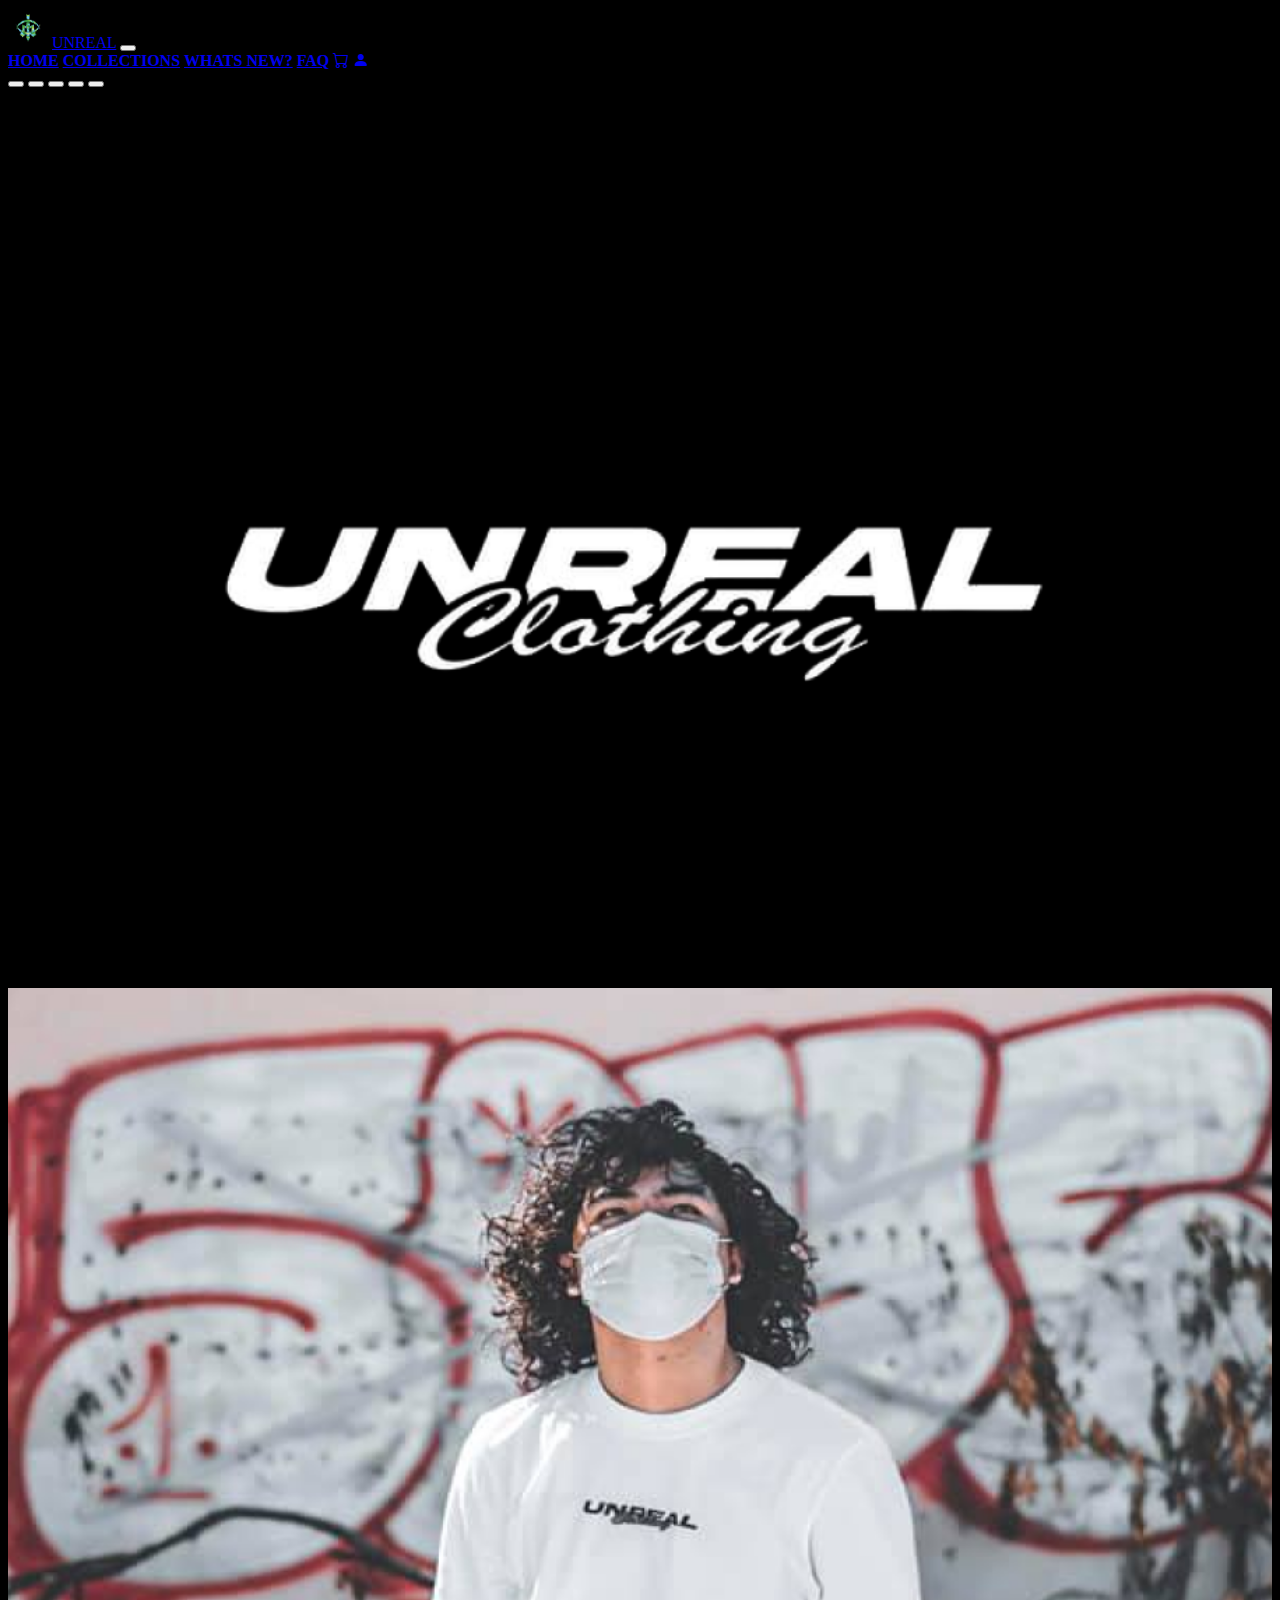
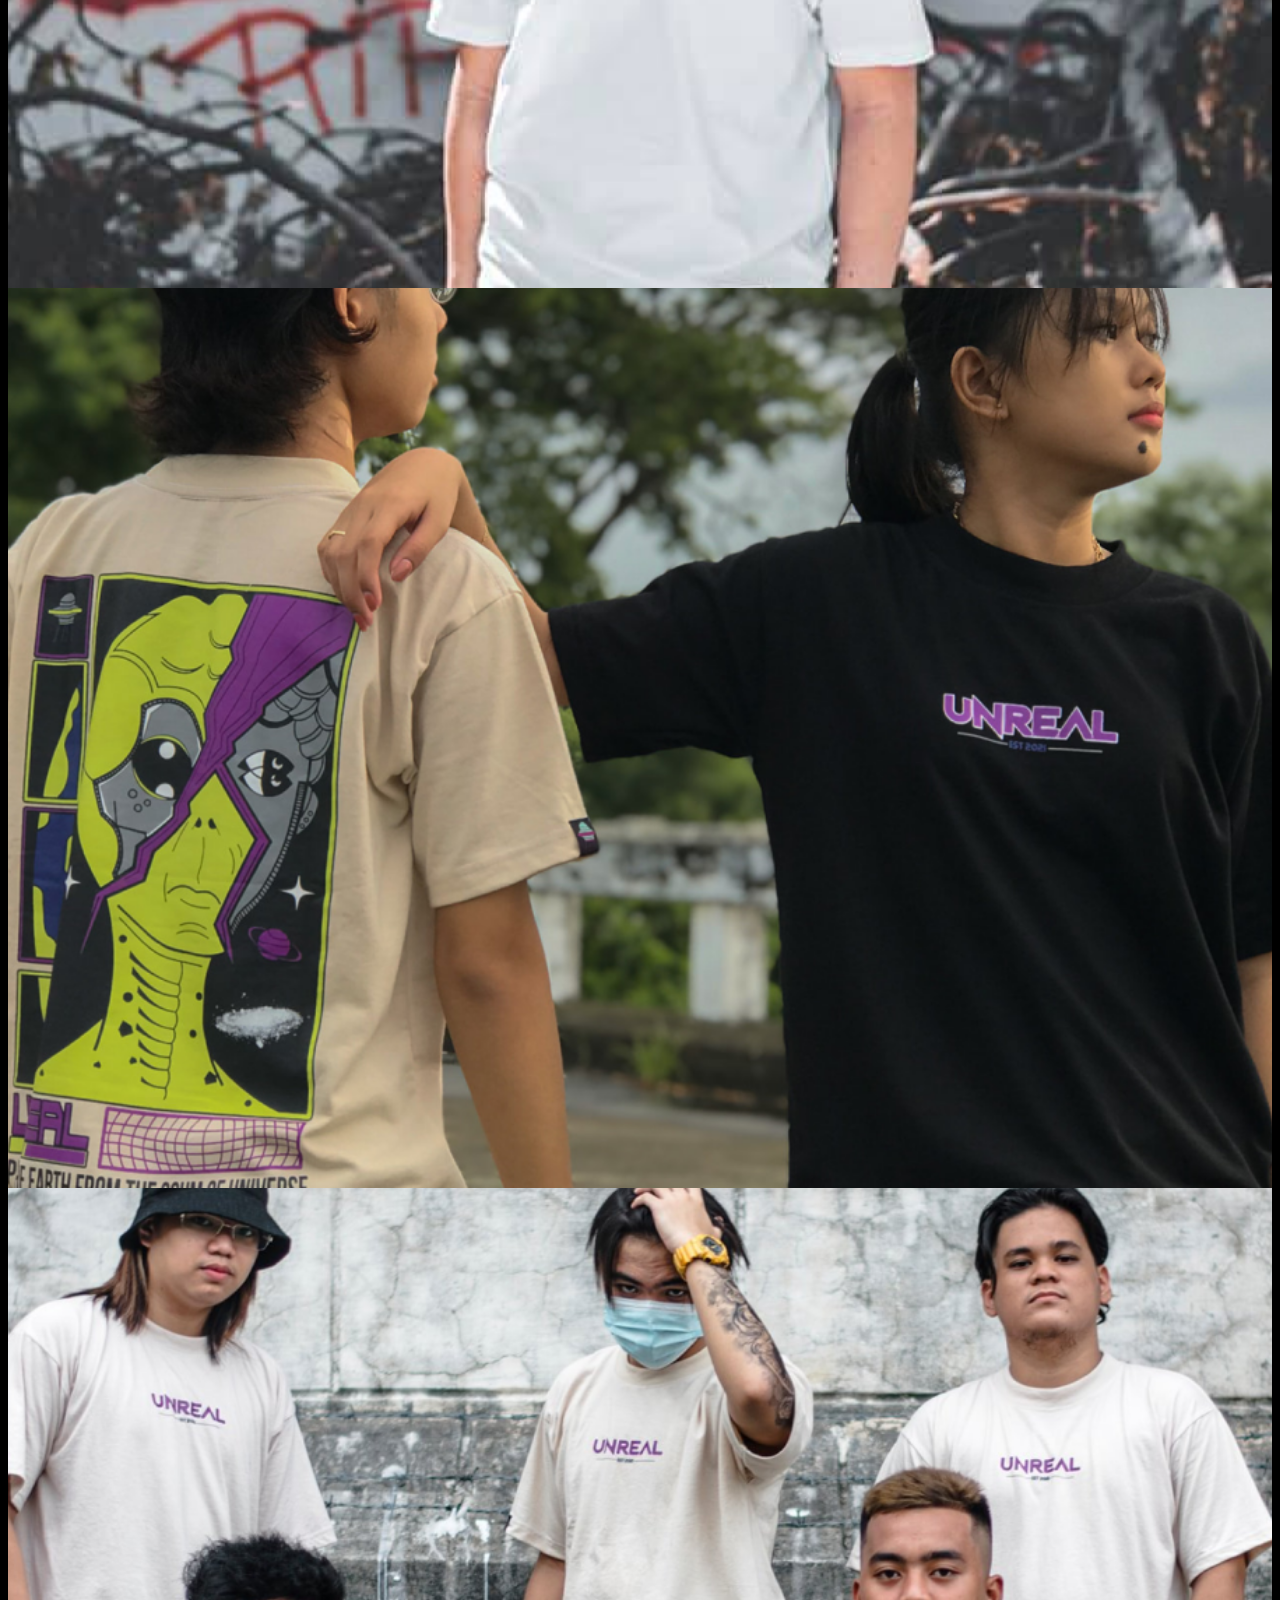
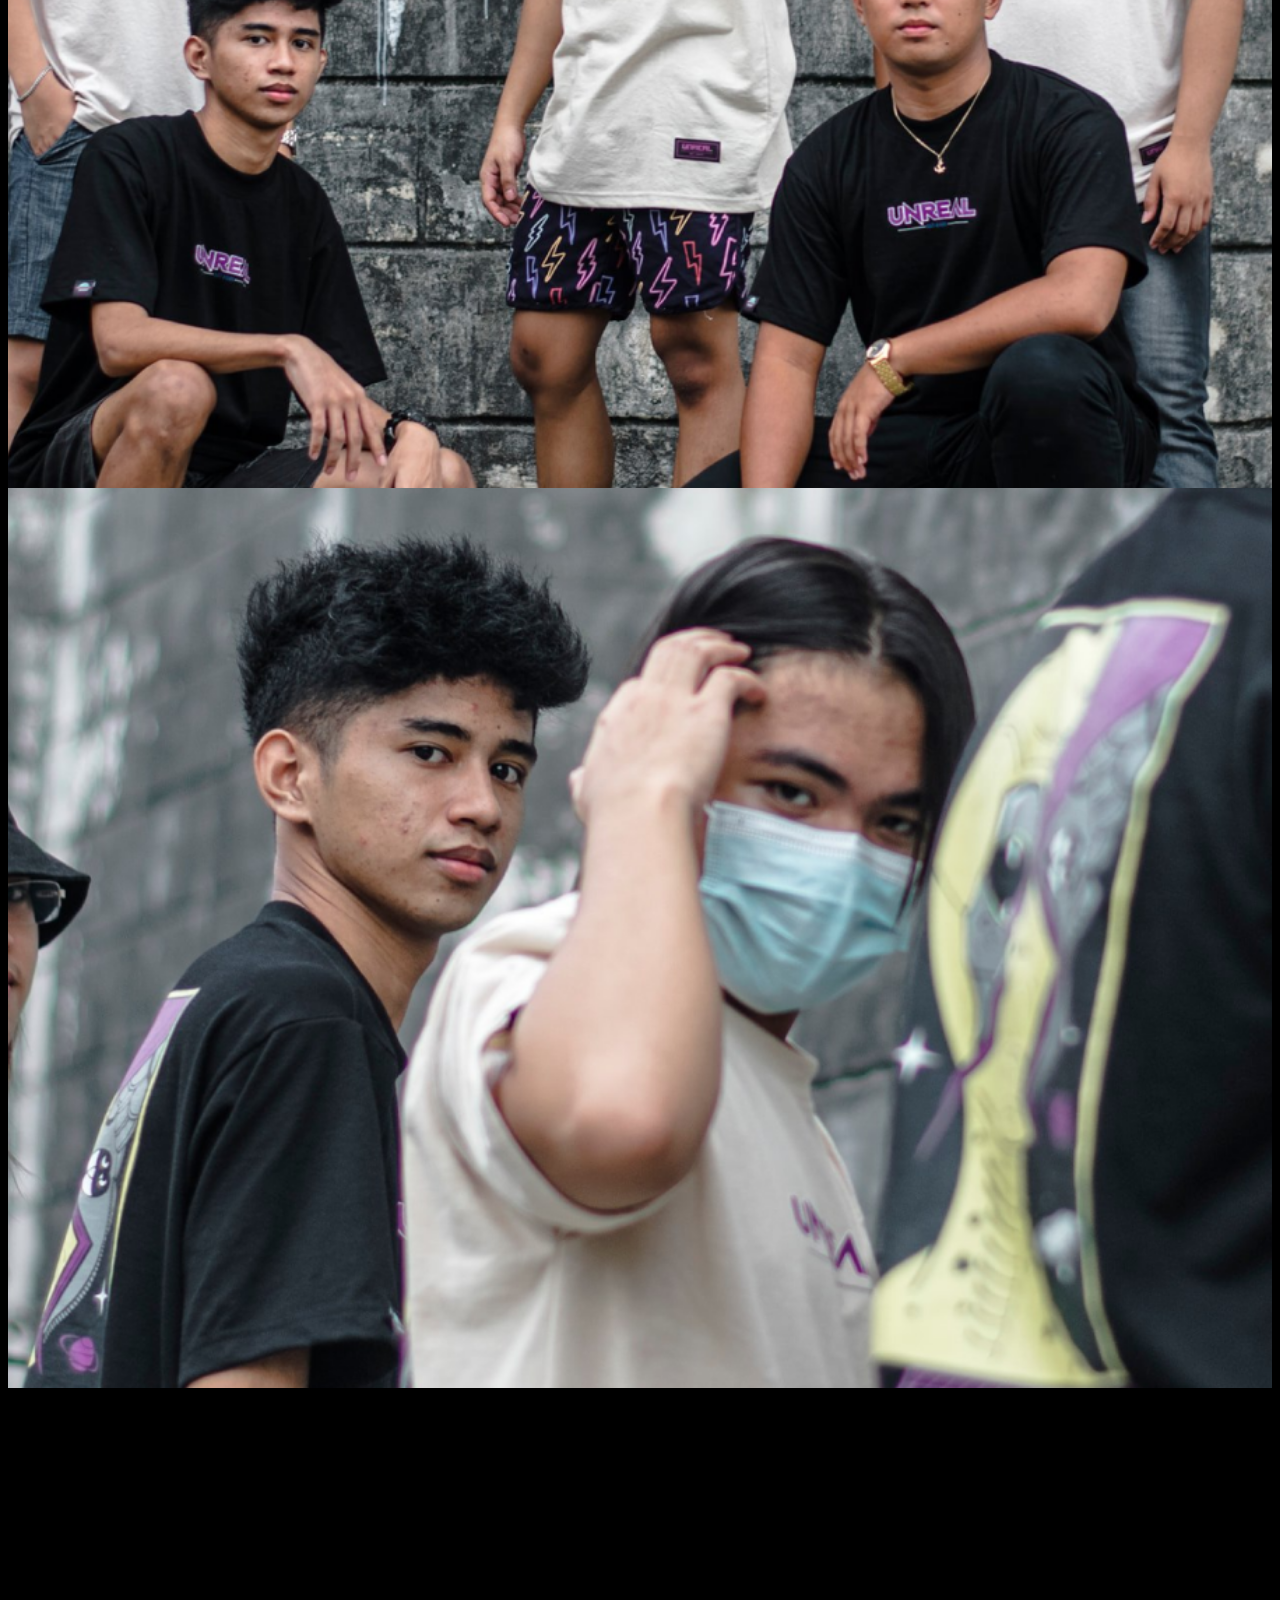
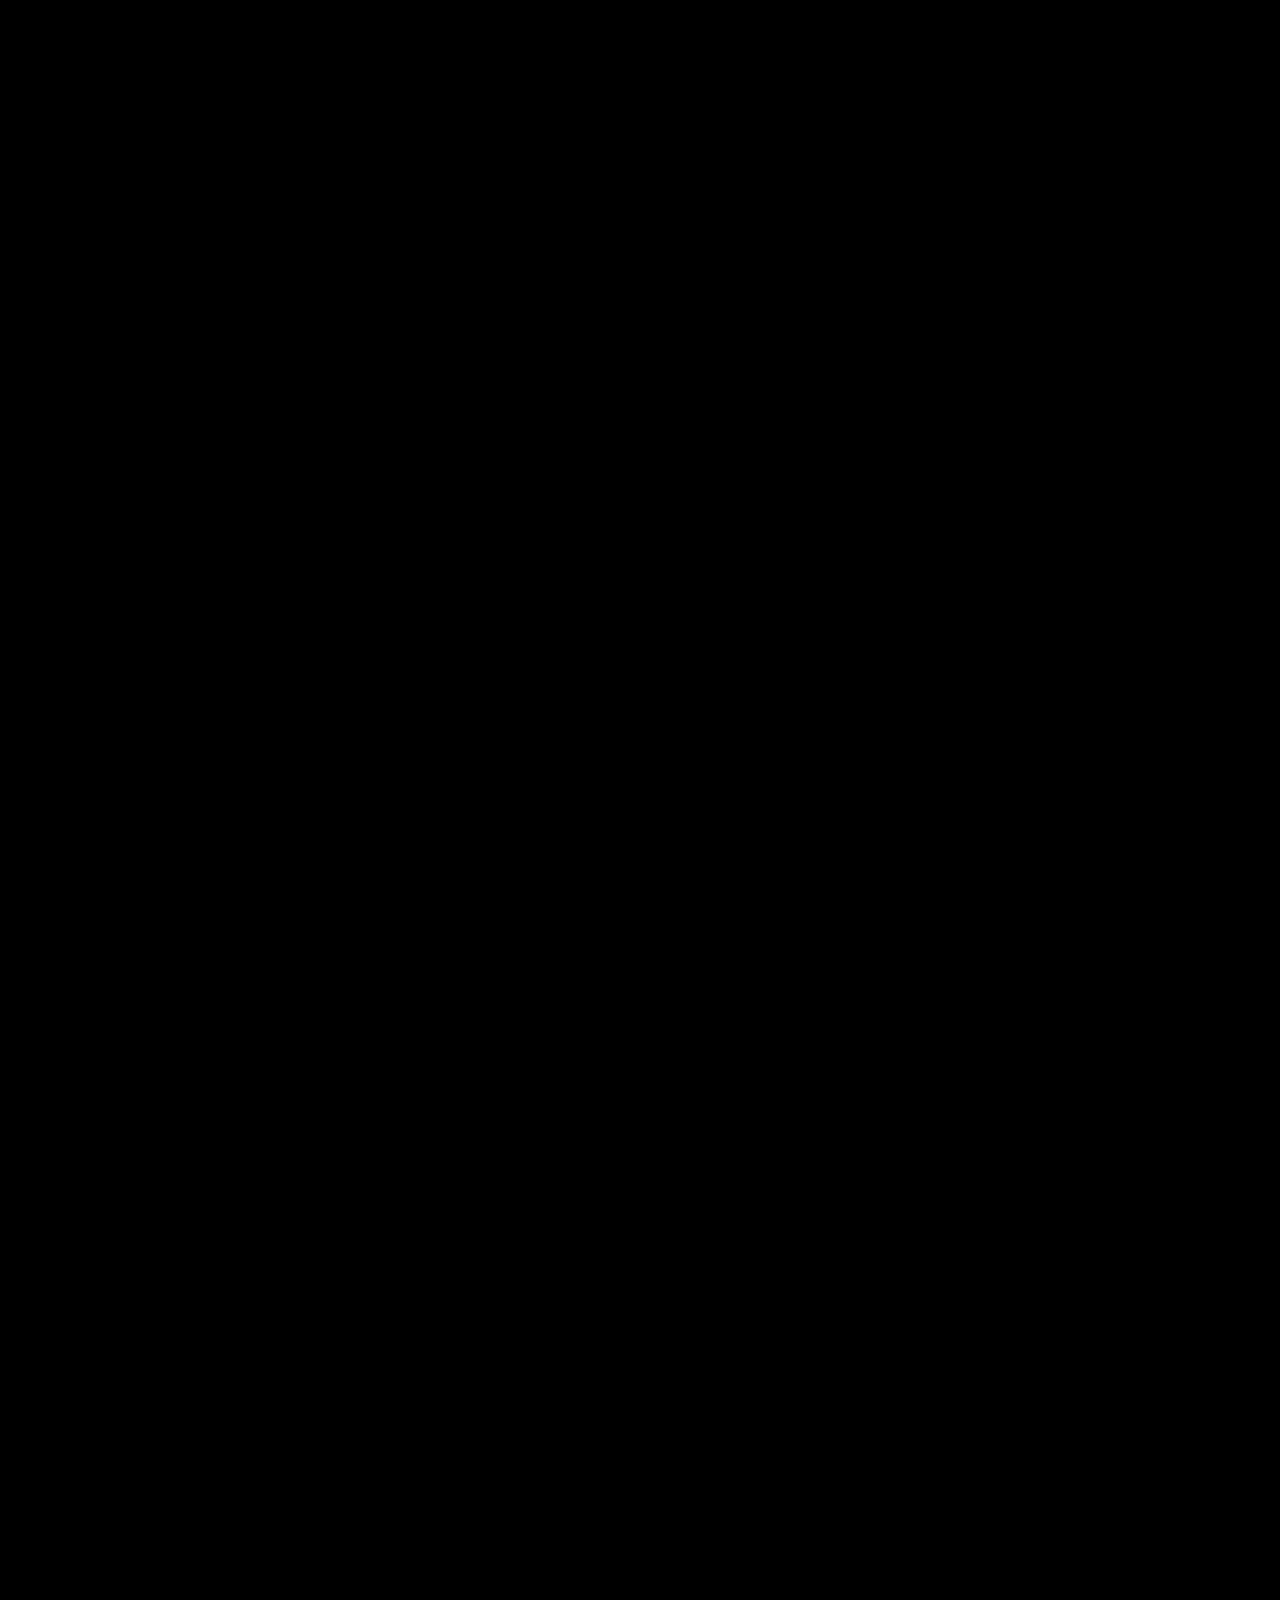
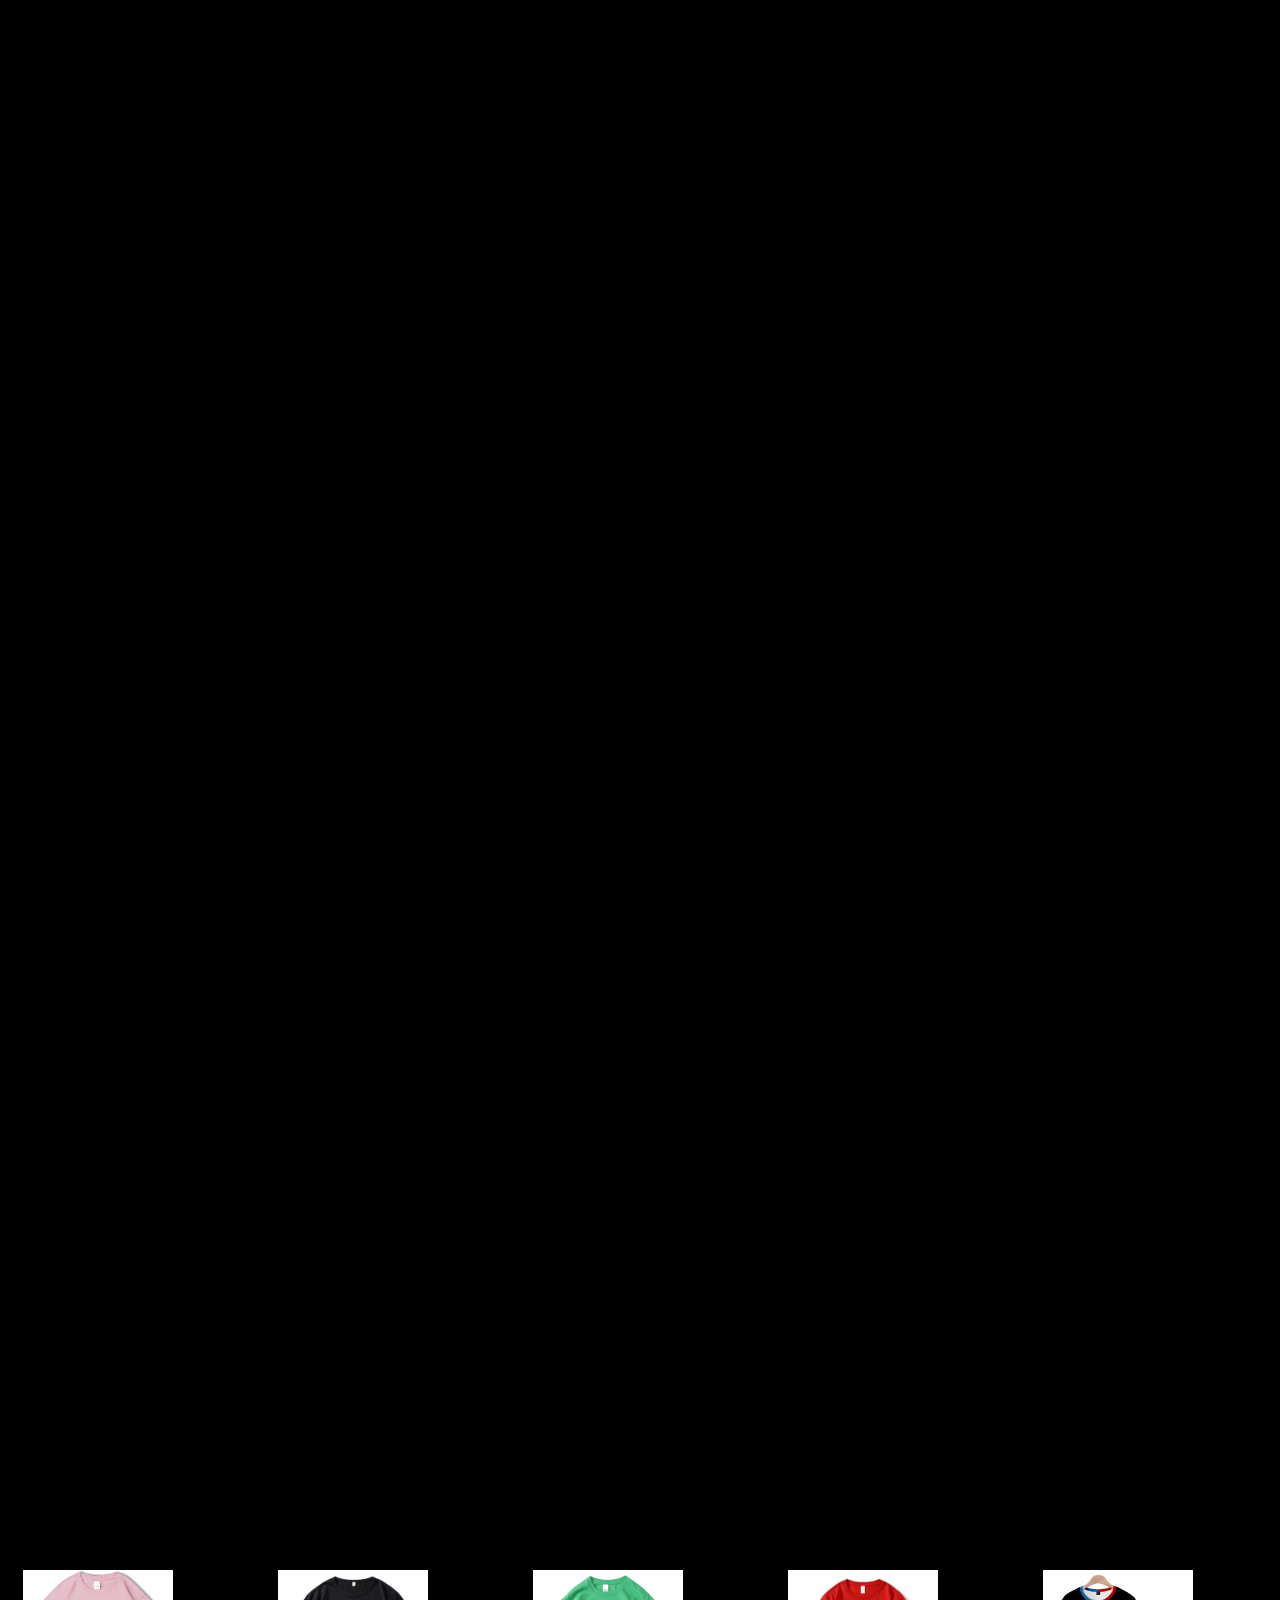
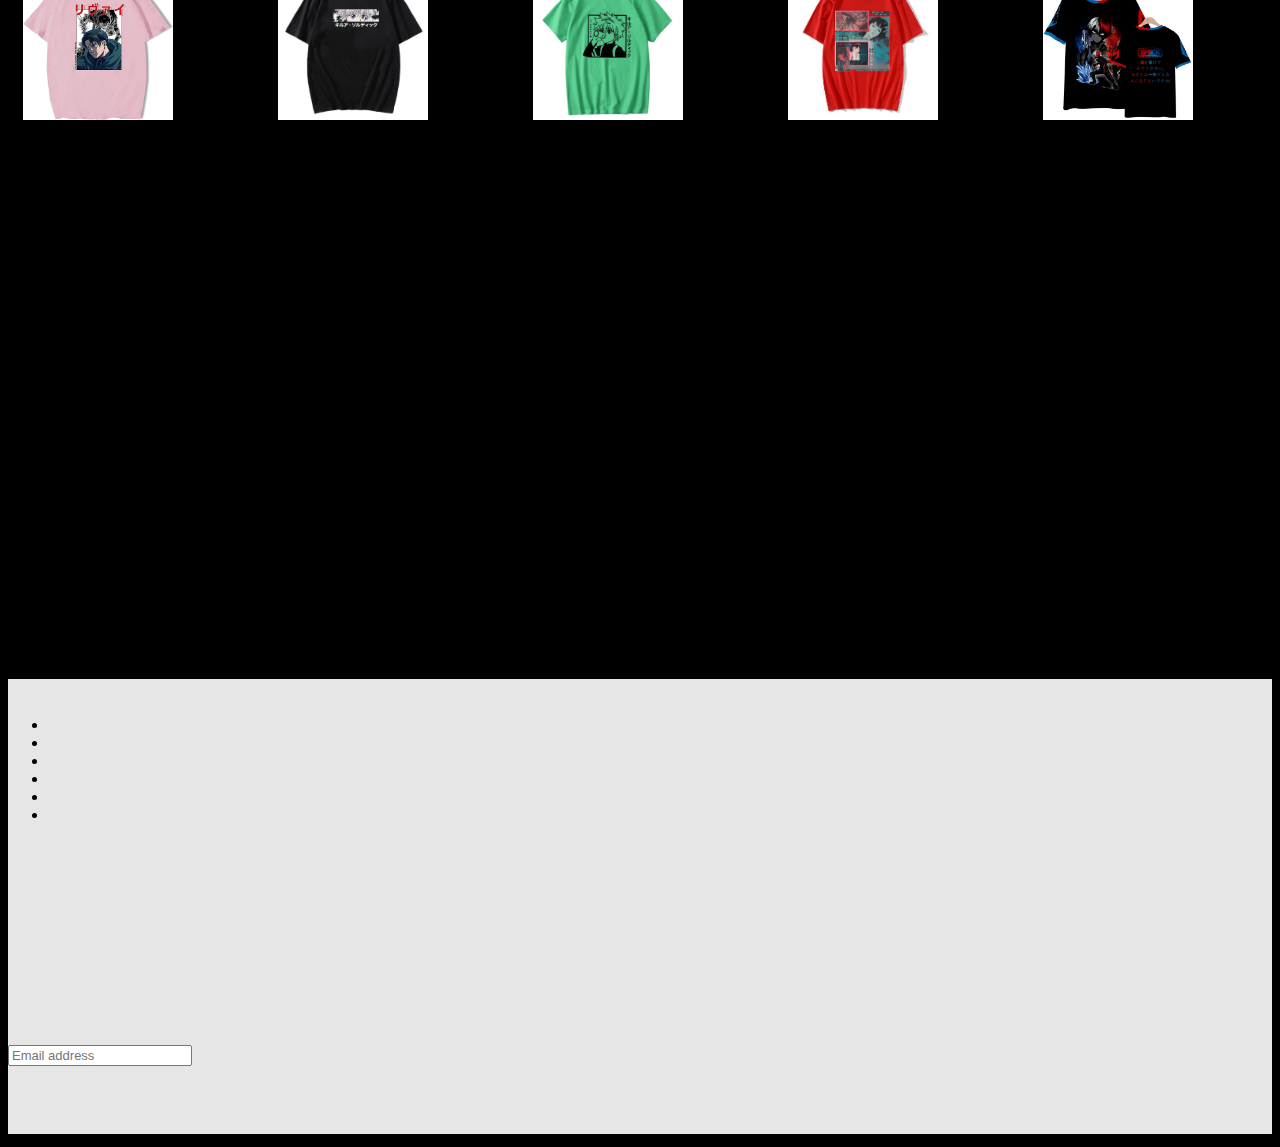
<file: index.html>
<!DOCTYPE html>
<html lang="en">
<head>
    <meta charset="UTF-8">
    <meta http-equiv="X-UA-Compatible" content="IE=edge">
    <meta name="viewport" content="width=device-width, initial-scale=1.0">
    <link rel="icon" href="img/logo.png" class="font: 5rem"/>
    <title>Unreal</title>

    <!-- CSS -->
    <link href="https://cdn.jsdelivr.net/npm/bootstrap@5.3.2/dist/css/bootstrap.min.css" rel="stylesheet" integrity="sha384-T3c6CoIi6uLrA9TneNEoa7RxnatzjcDSCmG1MXxSR1GAsXEV/Dwwykc2MPK8M2HN" crossorigin="anonymous">
    <link rel="stylesheet" href="https://cdn.jsdelivr.net/npm/bootstrap-icons@1.11.3/font/bootstrap-icons.min.css">
    <link rel="stylesheet" href="css/styles.css"/>

    <!-- Javascript -->
    <script defer src="https://cdn.jsdelivr.net/npm/bootstrap@5.3.2/dist/js/bootstrap.bundle.min.js" integrity="sha384-C6RzsynM9kWDrMNeT87bh95OGNyZPhcTNXj1NW7RuBCsyN/o0jlpcV8Qyq46cDfL" crossorigin="anonymous"></script>
    <script defer src="js/javascript.js"></script>
    <script defer src="js/scroll.js"></script>

</head>
<body class="body-bg">
    
    <!-- Navbar -->
    <section class="navigation">
        <nav class="navbar navbar-expand-md fixed-top navBar" data-bs-theme="dark">
            <div class="container-fluid">
                <a href="#"><img src="img/logo.png" alt="logo" width="40" height="40"/></a>
                <a href="#" class="navbar-brand fw-bold ">UNREAL</a>
                <button class="navbar-toggler" type="button" data-bs-toggle="collapse" data-bs-target="#navbarNavAltMarkup" aria-controls="navbarNavAltMarkup" aria-expanded="false" aria-label="Toggle navigation">
                  <span class="navbar-toggler-icon"></span>
                </button>
              <div class="collapse navbar-collapse" id="navbarNavAltMarkup">
                <div class="navbar-nav ms-auto">
                  <a class="nav-link nav-change" aria-current="page" href="#">HOME</a>
                  <a class="nav-link nav-change" href="#collections">COLLECTIONS</a>
                  <a class="nav-link nav-change" href="#newArrivals">WHATS NEW?</a>
                  <a class="nav-link me-3 nav-change" href="#questions">FAQ</a>
                  <a href="/pages/addToCart.html" class="nav-link bi-cart nav-change" width="40" height="40"></a>
                  <a href="/pages/login.html" class="nav-link bi-person-fill nav-change" width="40" height="40"></a>
                </div>
              </div>
             
            </div>
            
          </nav>
    </section>

    <!-- Carousel -->
    <section class="carousel">
      <div id="carouselCollections" class="carousel slide" data-bs-ride="carousel">
        <div class="carousel-indicators">
          <button type="button" data-bs-target="#carouselCollections" data-bs-slide-to="0" class="active" aria-current="true" aria-label="Slide 1"></button>
          <button type="button" data-bs-target="#carouselCollections" data-bs-slide-to="1" aria-label="Slide 2"></button>
          <button type="button" data-bs-target="#carouselCollections" data-bs-slide-to="2" aria-label="Slide 3"></button>
          <button type="button" data-bs-target="#carouselCollections" data-bs-slide-to="3" aria-label="Slide 3"></button>
          <button type="button" data-bs-target="#carouselCollections" data-bs-slide-to="4" aria-label="Slide 3"></button>
        </div>
        <div class="carousel-inner">
          <div class="carousel-item carousel-img bg-img-1 active" data-bs-interval="2000"></div>
          <div class="carousel-item carousel-img bg-img-2" data-bs-interval="2000"></div>
          <div class="carousel-item carousel-img bg-img-3" data-bs-interval="2000"></div>
          <div class="carousel-item carousel-img bg-img-4" data-bs-interval="2000"></div>
          <div class="carousel-item carousel-img bg-img-5" data-bs-interval="2000"></div>
        </div>
        <!-- <button class="carousel-control-prev" type="button" data-bs-target="#carouselCollections" data-bs-slide="prev">
          <span class="carousel-control-prev-icon" aria-hidden="true"></span>
          <span class="visually-hidden">Previous</span>
        </button>
        <button class="carousel-control-next" type="button" data-bs-target="#carouselCollections" data-bs-slide="next">
          <span class="carousel-control-next-icon" aria-hidden="true"></span>
          <span class="visually-hidden">Next</span>
        </button> -->
      </div>
  </section>
      <!-- Collections -->
      <section class="collections bg-white p-5" id="collections">
        <div class="container">
          <h2 class="text-center mb-5 fw-bold hidden">Collections</h2>
          <div class="row g-4">

            <!-- First row -->
            <div class="col-md-6 col-sm-6 col-lg-3 hidden">
              <div class="d-flex flex-column align-items-center">
                <a href=""><img src="img/shirt5.png " class="mb-4 item hoverItem" alt=""></a>
                <p>ThreadRapture</p>
              </div>
            </div>

            <div class="col-md-6 col-sm-6 col-lg-3 hidden ">
              <div class="d-flex flex-column align-items-center ">
                <a href=""><img src="img/shirt02.png " class="mb-4 item hoverItem"  alt=""></a>
                <p>ChicCotton ZenThreads</p>
              </div>
            </div>

            <div class="col-md-6 col-sm-6 col-lg-3 hidden">
              <div class="d-flex flex-column align-items-center">
                <a href=""><img src="img/shirt7.png " class="mb-4 item hoverItem" alt=""></a>
                <p>BoneShirt ArticAura</p>
              </div>
            </div>

            <div class="col-md-6 col-sm-6 col-lg-3 hidden">
              <div class="d-flex flex-column align-items-center">
                <a href=""><img src="img/shirt9.png " class="mb-4 item hoverItem" alt=""></a>
                <p>Nimbus Nova</p>
              </div>
            </div>

            <!-- Second row -->
            <div class="col-md-6 col-sm-6 col-lg-3 hidden">
              <div class="d-flex flex-column align-items-center ">
                <a href=""><img src="img/shirt3.png " class="item mb-4 hoverItem" alt=""></a>
                <p>UrbanInk GroveGarb</p>
              </div>
            </div>

            <div class="col-md-6 col-sm-6 col-lg-3 hidden">
              <div class="d-flex flex-column align-items-center">
                <a href=""><img src="img/shirt8.png " class="mb-4 hoverItem" width="100" height="150px" alt=""></a>
                <p>Funky Fabrika</p>
              </div>
            </div>

            <div class="col-md-6 col-sm-6 col-lg-3 hidden">
              <div class="d-flex flex-column align-items-center">
                <a href=""><img src="img/shirt4.png " class="mb-4 item hoverItem" alt=""></a>
                <p>Quantum Quilt</p>
              </div>
            </div>

            <div class="col-md-6 col-sm-6 col-lg-3 hidden">
              <div class="d-flex flex-column align-items-center">
                <a href=""><img src="img/shirt6.png " class="mb-4 item hoverItem" alt=""></a>
                <p>Stealth Guard</p>
              </div>
            </div>

            <!-- Third row -->
            <div class="col-md-6 col-sm-6 col-lg-3 hidden">
              <div class="d-flex flex-column align-items-center">
                <a href=""><img src="img/shirt1.png " class="item mb-4 hoverItem" alt=""></a>
                <p>Alphine Armor</p>
              </div>
            </div>

            <div class="col-md-6 col-sm-6 col-lg-3 hidden">
              <div class="d-flex flex-column align-items-center">
                <a href=""><img src="img/shirt10.png " class="mb-4 hoverItem" width="150px" height="150px" alt=""></a>
                <p>Ember Enigma</p>
              </div>
            </div>

            <div class="col-md-6 col-sm-6 col-lg-3 hidden">
              <div class="d-flex flex-column align-items-center">
                <a href=""><img src="img/short3.png " class="mb-4 item-short hoverItem" alt=""></a>
                <p>SwiftStride BreezyBlend</p>
              </div>
            </div>

            <div class="col-md-6 col-sm-6 col-lg-3 hidden">
              <div class="d-flex flex-column align-items-center">
                <a href=""><img src="img/short5.png " class="mb-4 item-short hoverItem" alt=""></a>
                <p>ZenithZip AquaEase</p>
              </div>
            </div>

            <!-- Fourth row -->
            <div class="col-md-6 col-sm-6 col-lg-3 hidden">
              <div class="d-flex flex-column align-items-center">
                <a href=""><img src="img/short7.png " class="mb-4 item-short hoverItem" alt=""></a>
                <p>Skyline Shorts</p>
              </div>
            </div>

            <div class="col-md-6 col-sm-6 col-lg-3 hidden">
              <div class="d-flex flex-column align-items-center">
                <a href=""><img src="img/short8.png " class="mb-4 item-short hoverItem" alt=""></a>
                <p>Coastal Chic</p>
              </div>
            </div>

            <div class="col-md-6 col-sm-6 col-lg-3 hidden">
              <div class="d-flex flex-column align-items-center">
                <a href=""><img src="img/short2.png " class="mb-4 item-short hoverItem" alt=""></a>
                <p>Warm Heart</p>
              </div>
            </div>

            <div class="col-md-6 col-sm-6 col-lg-3 hidden">
              <div class="d-flex flex-column align-items-center">
                <a href=""><img src="img/short6.png " class="mb-4 item-short hoverItem" alt=""></a>
                <p>Radiance Rover</p>
              </div>
            </div>

          </div>
        </div>
      </section>
      
      <!-- New arrivals -->
      <section class="bg-white" id="newArrivals">
        <h2 class="text-center mb-5 fw-bold hidden">New Arrivals</h2>
        <div class="container container-na">
          
          <div class="items">
            <div class="card card-na p-3 hoverItemNa my-3" style="width: 15rem;">
              <a href=""><img src="img/na1.jpg" class="mb-4 item" alt=""></a>
              <div class="card-body">
                <h5 class="card-title">Aesthethic Pink</h5>
              </div>
            </div>
          </div>

          <div class="items">
            <div class="card card-na p-3 hoverItemNa my-3" style="width: 15rem;">
              <a href=""><img src="img/na2.jpg" class="mb-4 item" alt=""></a>
              <div class="card-body">
                <h5 class="card-title">Aesthethic Black</h5>
              </div>
            </div>
          </div>

          <div class="items">
            <div class="card card-na p-3 hoverItemNa my-3" style="width: 15rem;">
              <a href=""><img src="img/na3.jpg" class="mb-4 item" alt=""></a>
              <div class="card-body">
                <h5 class="card-title">Aesthethic Green</h5>
              </div>
            </div>
          </div>

          <div class="items">
            <div class="card card-na p-3 hoverItemNa my-3" style="width: 15rem;">
              <a href=""><img src="img/na4.jpg" class="mb-4 item" alt=""></a>
              <div class="card-body">
                <h5 class="card-title">Aesthethic Red</h5>
              </div>
            </div>
          </div>

          <div class="items">
            <div class="card card-na p-3 hoverItemNa my-3" style="width: 15rem;">
              <a href=""><img src="img/na5.jpg" class="mb-4 item" alt=""></a>
              <div class="card-body">
                <h5 class="card-title">Shouto Todoroki</h5>
              </div>
            </div>
          </div>
          
          <div class="items">
            <div class="card card-na p-3 hoverItemNa my-3" style="width: 15rem;">
              <a href=""><img src="img/na6.jpg" class="mb-4 item" alt=""></a>
              <div class="card-body">
                <h5 class="card-title">Black Shouto</h5>
              </div>
            </div>
          </div>

          <div class="items">
            <div class="card card-na p-3 hoverItemNa my-3" style="width: 15rem;">
              <a href=""><img src="img/na7.jpg" class="mb-4 item" alt=""></a>
              <div class="card-body">
                <h5 class="card-title">Green Shouto</h5>
              </div>
            </div>
          </div>

          <div class="items">
            <div class="card card-na p-3 hoverItemNa my-3" style="width: 15rem;">
              <a href=""><img src="img/na8.jpg" class="mb-4 item" alt=""></a>
              <div class="card-body">
                <h5 class="card-title">White Shouto</h5>
              </div>
            </div>
          </div>

          <div class="items">
            <div class="card card-na p-3 hoverItemNa my-3" style="width: 15rem;">
              <a href=""><img src="img/na9.jpg" class="mb-4 item" alt=""></a>
              <div class="card-body">
                <h5 class="card-title">Pink Spy X Family</h5>
              </div>
            </div>
          </div>

          <div class="items">
            <div class="card card-na p-3 hoverItemNa my-3" style="width: 15rem;">
              <a href=""><img src="img/na10.jpg" class="mb-4 item" alt=""></a>
              <div class="card-body">
                <h5 class="card-title">Yellow SpyXFamily</h5>
              </div>
            </div>
          </div>

          <div class="items">
            <div class="card card-na p-3 hoverItemNa my-3" style="width: 15rem;">
              <a href=""><img src="img/n11.jpg" class="mb-4 item" alt=""></a>
              <div class="card-body">
                <h5 class="card-title">Blue Spy X Family</h5>
              </div>
            </div>
          </div>

          <div class="items">
            <div class="card card-na p-3 hoverItemNa my-3" style="width: 15rem;">
              <a href=""><img src="img/na11.jpg" class="mb-4 item" alt=""></a>
              <div class="card-body">
                <h5 class="card-title">Killua Black</h5>
              </div>
            </div>
          </div>

          <div class="items">
            <div class="card card-na p-3 hoverItemNa my-3" style="width: 15rem;">
              <a href=""><img src="img/na12.jpg" class="mb-4 item" alt=""></a>
              <div class="card-body">
                <h5 class="card-title">Peralta Blue</h5>
              </div>
            </div>
          </div>

           <div class="items">
            <div class="card card-na p-3 hoverItemNa my-3" style="width: 15rem;">
              <a href=""><img src="img/na13.jpg" class="mb-4 item" alt=""></a>
              <div class="card-body">
                <h5 class="card-title">Killua</h5>
              </div>
            </div>
          </div>
          
      </section>

      <!-- Quote  -->
      <!-- <section class="quote-bg p-5">
        <div class="container">
          <figure class="text-end">
            <blockquote class="blockquote">
              <p>A well-known quote, contained in a blockquote element.</p>
            </blockquote>
            <figcaption class="blockquote-footer">
              Someone famous in <cite title="Source Title">Source Title</cite>
            </figcaption>
          </figure> 
        </div>
      </section> -->

      <!-- FAQ -->
      <section class="faq bg-white p-5" id="questions">
        <div class="container">
          <div >
           <p class="h2 text-center mb-4 hidden fw-bold">Frequently Asked Questions</p>
          </div>
          <div class="accordion" id="faq">
            <div class="accordion-item">
              <h2 class="accordion-header">
                <button class="accordion-button collapsed hidden" type="button" data-bs-toggle="collapse" data-bs-target="#question1" aria-expanded="false" aria-controls="question1">
                  Where can I find product sizing information?
                </button>
              </h2>
              <div id="question1" class="accordion-collapse collapse " data-bs-parent="#faq">
                <div class="accordion-body">
                  <p>Product sizing varies between different styles. Product size information can be found toward the bottom of each product detail page as shown in the image below. Unless otherwise specified sizing is in inches and is taken with the item lying flat.</p>
                </div>
              </div>
            </div>
            <div class="accordion-item">
              <h2 class="accordion-header">
                <button class="accordion-button collapsed hidden" type="button" data-bs-toggle="collapse" data-bs-target="#question2" aria-expanded="false" aria-controls="question2">
                  How can I pay for my order?
                </button>
              </h2>
              <div id="question2" class="accordion-collapse collapse " data-bs-parent="#faq">
                <div class="accordion-body">
                  <p>Our Clothing line currently accepts Visa, MasterCard, Discover, and American Express. We also accept payment via PayPal and Affirm</p>
                </div>
              </div>
            </div>
            <div class="accordion-item">
              <h2 class="accordion-header">
                <button class="accordion-button collapsed hidden" type="button" data-bs-toggle="collapse" data-bs-target="#question3" aria-expanded="false" aria-controls="question3">
                  I think I got the sizing wrong on my order, can I exchange it for a different size? 
                </button>
              </h2>
              <div id="question3" class="accordion-collapse collapse " data-bs-parent="#faq">
                <div class="accordion-body">
                  <p>We’re happy to send you the right size and do an exchange! Otherwise, we only replace items if they have arrived defective or damaged. If you need to exchange it for the same item in a different size, send us an email at hola@duxton.com before sending your item to:</p>
                </div>
              </div>
              <div class="accordion-item">
                <h2 class="accordion-header">
                  <button class="accordion-button collapsed hidden" type="button" data-bs-toggle="collapse" data-bs-target="#question4" aria-expanded="false" aria-controls="question3">
                    Can I return or exchange an item I bought on sale? 
                  </button>
                </h2>
                <div id="question4" class="accordion-collapse collapse " data-bs-parent="#faq">
                  <div class="accordion-body">
                    <p>Unfortunately, all items purchased during a sale or marked at a discounted rate cannot be exchanged or refunded. If you send them back to us for a return we will not be able to process a refund. If you have any questions about sizing, fit, or fabric, please reach out to our customer service before placing your order.</p>
                  </div>
                </div>
              </div>
              <div class="accordion-item">
                <h2 class="accordion-header">
                  <button class="accordion-button collapsed hidden" type="button" data-bs-toggle="collapse" data-bs-target="#question5" aria-expanded="false" aria-controls="question3">
                    How long will it take for my order to arrive? 
                  </button>
                </h2>
                <div id="question5" class="accordion-collapse collapse " data-bs-parent="#faq">
                  <div class="accordion-body">
                    <p>All standard orders will be shipped 4 to 5 business days of confirmation from our team that they have received your order. If your order includes an item that we indicated will be shipped at a later date, we will only ship the entire order out together once the item arrives.</p>
                  </div>
                </div>
              </div>
            </div>
          </div>
        </div>
      </section>

      <!-- Footer -->
      <section class="footer">
        <div class="footer-bg p-5">
          <div class="container">

            <section>
              <div class="row g-4">
                <div class="col-sm-6 col-lg-3 mb-3">
                 <div>
                  <ul class="list-unstyled fs-6">
                    <h6 class="mb-3 fw-bold hidden">UNREAL CLOTHING</h6>
                    <li><a href="#" class="link-dark link-underline-opacity-0 footer-sub hidden">Search</a></li>
                    <li><a href="#" class="link-dark link-underline-opacity-0 footer-sub hidden">Contact Us</a></li>
                    <li><a href="#" class="link-dark link-underline-opacity-0 footer-sub hidden">Privacy Policy</a></li>
                    <li><a href="#" class="link-dark link-underline-opacity-0 footer-sub hidden">TRACK ORDER HERE</a></li>
                    <li><a href="#" class="link-dark link-underline-opacity-0 footer-sub hidden">Terms of Service</a></li>
                    <li><a href="#" class="link-dark link-underline-opacity-0 footer-sub hidden">Return Policy</a></li>
                   </ul>
                 </div>
                </div>

                <div class="col-sm-6 col-lg-3 mb-3">
                  <div>
                    <h6 class="mb-3 fw-bold hidden">Burn Out? Reach Us:</h6>
                    <a href="" class="link-dark link-underline-opacity-0 fs-6">
                      <i class="bi bi-telephone-forward footer-sub hidden">  +63996 000 0000</i>
                    </a>
                  </div>
                </div>

                <div class="col-sm-6 col-lg-3 mb-3">
                  <h6 class="mb-3 fw-bold hidden">Want to know more?</h6>
                  <a href="#" class="link-dark link-underline-opacity-0 footer-sub hidden">Send us an email</a>
                </div>

                <div class="col-sm-6 col-lg-3 mb-3">
                  <h6 class="mb-3 fs-6 fw-bold hidden">Subscribe Now! Let it burn!</h6>
                  <div class="input-group mb-3">
                    <input type="text" class="form-control footer-sub" placeholder="Email address" aria-label="Email address" aria-describedby="button-addon2">
                  </div>
                 <div class="d-grid"> <button class="btn btn-success fs-monospace footer-sub hidden" type="button" id="button-addon2">SUBSCRIBE</button></div>
                </div>

                <div class="row">
                  <div class="col">
                    <div class="mb-3 hidden">
                     <a href="" class="bi bi-facebook text-dark me-3"></a>
                     <a href="" class="bi bi-twitter text-dark me-3"></a>
                     <a href="" class="bi bi-instagram text-dark me-3"></a>
                     <a href="" class="bi bi-youtube text-dark me-3"></a>
                    </div>
                    <div class="copyright footer-sub hidden">
                      <p>&copy; 2024, Unreal | All Rights Reserved</p>
                    </div>
                  </div>
                </div>
              </div>
              


            </section>

          </div>
        </div>
      </section>
</body>
</html>
</file>
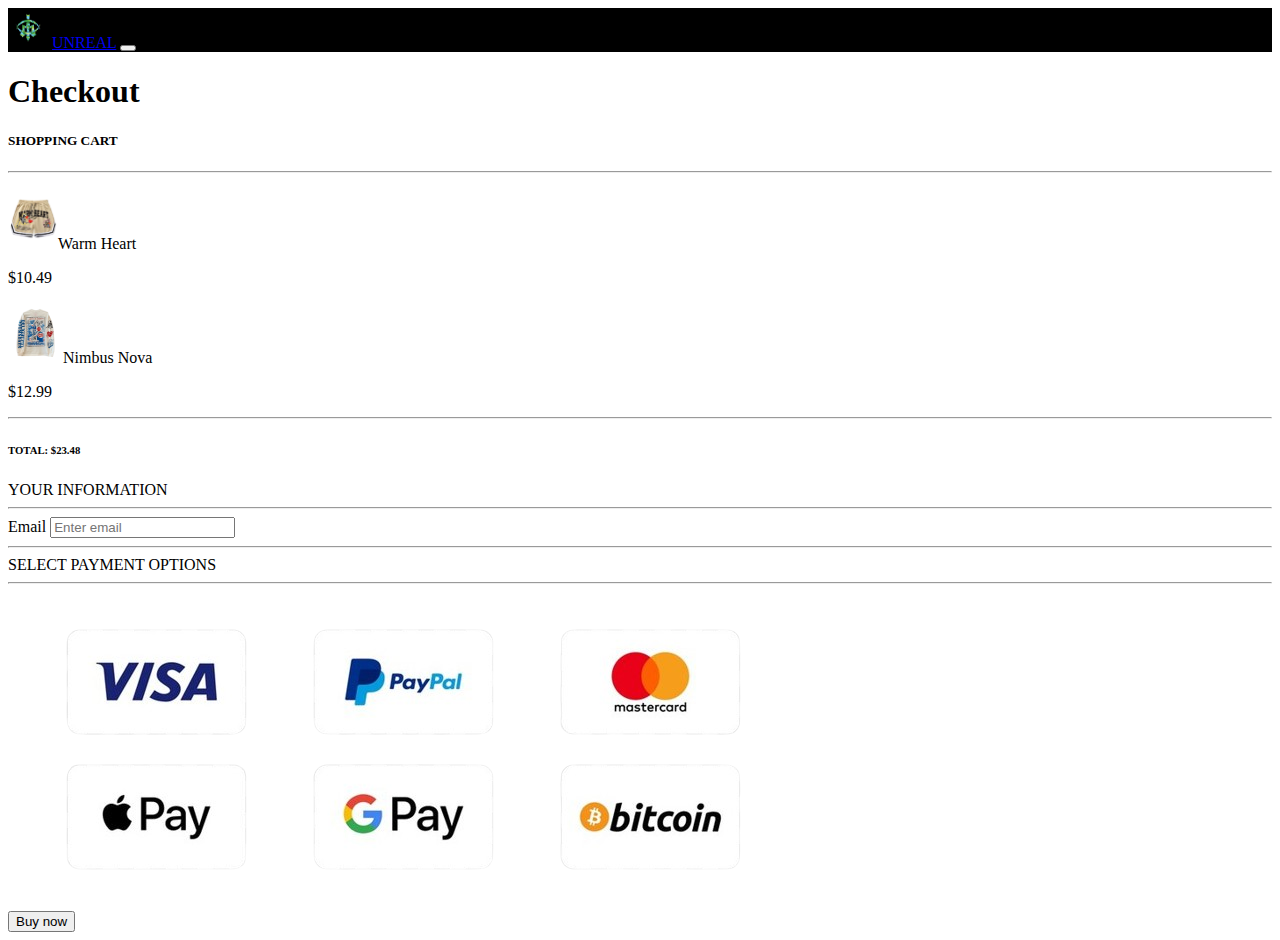
<file: pages/addToCart.html>
<!DOCTYPE html>
<html lang="en">
<head>
    <meta charset="UTF-8">
    <meta http-equiv="X-UA-Compatible" content="IE=edge">
    <meta name="viewport" content="width=device-width, initial-scale=1.0">
    <link rel="icon" href="../img/logo.png" class="font: 5rem"/>
    <title>Cart</title>

     <!-- CSS -->
     <link href="https://cdn.jsdelivr.net/npm/bootstrap@5.3.2/dist/css/bootstrap.min.css" rel="stylesheet" integrity="sha384-T3c6CoIi6uLrA9TneNEoa7RxnatzjcDSCmG1MXxSR1GAsXEV/Dwwykc2MPK8M2HN" crossorigin="anonymous">
     <link rel="stylesheet" href="https://cdn.jsdelivr.net/npm/bootstrap-icons@1.11.3/font/bootstrap-icons.min.css">
     <link rel="/stylesheet" href="/css/styles.css"/>
 
     <!-- Javascript -->
     <script defer src="https://cdn.jsdelivr.net/npm/bootstrap@5.3.2/dist/js/bootstrap.bundle.min.js" integrity="sha384-C6RzsynM9kWDrMNeT87bh95OGNyZPhcTNXj1NW7RuBCsyN/o0jlpcV8Qyq46cDfL" crossorigin="anonymous"></script>
    

</head>
<body>
    
    <!-- Nav -->
    <section class="navigation">
        <nav class="navbar navbar-expand-md navBar navbar-dark" style="background-color: black;">
            <div class="container-fluid">
                <a href="/index.html"><img src="/img/logo.png" alt="logo" width="40" height="40"/></a>
                <a href="/index.html" class="navbar-brand fw-bold ">UNREAL</a>
                <button class="navbar-toggler" type="button" data-bs-toggle="collapse" data-bs-target="#navbarNavAltMarkup" aria-controls="navbarNavAltMarkup" aria-expanded="false" aria-label="Toggle navigation">
                  <span class="navbar-toggler-icon"></span>
                </button>
              <div class="collapse navbar-collapse" id="navbarNavAltMarkup">
                <div class="navbar-nav ms-auto">
                  
                </div>
              </div>
            </div>       
          </nav>
    </section>

    
    <!-- Cart -->
    <section>
        <div class="container p-5">
          <h1 class="text-center mb-3">Checkout</h1>
          <div class="row">

            <div class="col-md-8">
              <div class="card card shadow p-3 mb-5 bg-body-tertiary rounded">
                <div class="card-body">
                  <h5 class="card-title fs-6 fw-bold">SHOPPING CART</h5>

                  <hr class="solid">

                  
                    <div class="row">
                      <div class="d-flex flex-direction-row ">
                        <div class="col-md-10 col-sm-10">
                          <p><img src="/img/short2.png" class="img-fluid me-1" style="width: 50px; height: 60px;" alt="">Warm Heart</p>
                        
                        </div>
                       
                        <div class="col-md-2 col-sm-2 ms-auto">
                          <p class="mt-3 ms-auto">$10.49</p>
                        </div>
                      </div>


                      <div class="d-flex flex-direction-row ">
                        <div class="col-md-10 col-sm-10">
                          <p><img src="/img/shirt9.png" class="img-fluid" style="width: 55px; height: 60px;" alt="">Nimbus Nova</p>
                        
                        </div>
                       
                        <div class="col-md-2 col-sm-2 ms-auto">
                          <p class="mt-3 ms-auto">$12.99</p>
                        </div>
                      </div>
                    </div>

                    <hr class="solid">

                    <div class="col-md-11 d-flex">
                      <h6 class="ms-auto">TOTAL: $23.48</h6>
                    </div>

                </div>    
              </div>
            </div>

            <div class="col-md-4">
              <div class="card card shadow p-3 mb-3 bg-body-tertiary rounded" >
                <div class="card-body">
                  <div class="mb-3">

                    <div class="h6 card-title fw-bold fs-6">YOUR INFORMATION</div>

                    <hr class="solid">

                    <label for="formGroupExampleInput" class="form-label">Email</label>
                    <input type="text" class="form-control" id="formGroupExampleInput" placeholder="Enter email">
                  </div>

                  <hr class="solid">

                  

                </div>    

                
              </div>

              <div class="card card shadow p-3 mb-5 bg-body-tertiary rounded" >
                <div class="card-body">
                  <div class="mb-3">

                    <div class="h6 card-title fw-bold fs-6">SELECT PAYMENT OPTIONS</div>

                    <hr class="solid">

                   <img src="/img/payment.png" class="img-fluid" alt="">
                   
                   <div class="d-grid">
                    <button class="btn btn-success mt-2" type="button">Buy now</button>
                   </div>
                  </div>
            </div>

          </div>

        </div>
    </section>

</body>
</html>
</file>
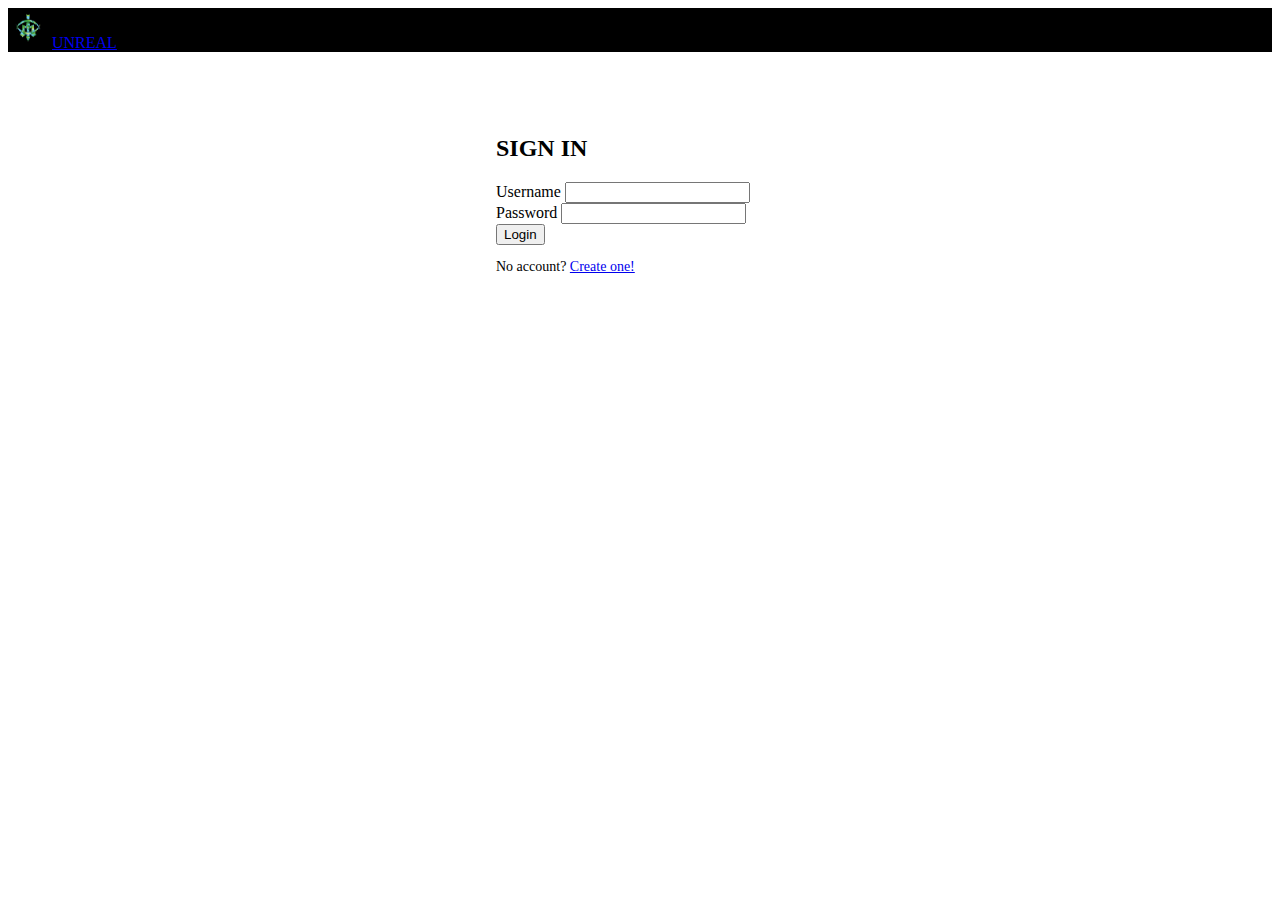
<file: pages/login.html>
<!DOCTYPE html>
<html lang="en">
<head>
    <meta charset="UTF-8">
    <meta http-equiv="X-UA-Compatible" content="IE=edge">
    <meta name="viewport" content="width=device-width, initial-scale=1.0">
    <link rel="icon" href="../img/logo.png" class="font: 5rem"/>
    <title>Login</title>

    <!-- CSS -->
    <link href="https://cdn.jsdelivr.net/npm/bootstrap@5.3.2/dist/css/bootstrap.min.css" rel="stylesheet" integrity="sha384-T3c6CoIi6uLrA9TneNEoa7RxnatzjcDSCmG1MXxSR1GAsXEV/Dwwykc2MPK8M2HN" crossorigin="anonymous">
    <link rel="stylesheet" href="https://cdn.jsdelivr.net/npm/bootstrap-icons@1.11.3/font/bootstrap-icons.min.css">
    <link rel="/stylesheet" href="css/styles.css"/>

    <!-- Javascript -->
    <script defer src="https://cdn.jsdelivr.net/npm/bootstrap@5.3.2/dist/js/bootstrap.bundle.min.js" integrity="sha384-C6RzsynM9kWDrMNeT87bh95OGNyZPhcTNXj1NW7RuBCsyN/o0jlpcV8Qyq46cDfL" crossorigin="anonymous"></script>
    <script defer src="/js/javascript.js"></script>
    <script defer src="/js/scroll.js"></script>

</head>
<body class="body-bg">
    
    <!-- Navbar -->
    <section class="navigation">
        <nav class="navbar navbar-expand-md navBar navbar-dark" style="background-color: black;">
            <div class="container-fluid">
                <a href="/index.html"><img src="/img/logo.png" alt="logo" width="40" height="40"/></a>
                <a href="/index.html" class="navbar-brand fw-bold ">UNREAL</a>   
              <div class="collapse navbar-collapse" id="navbarNavAltMarkup"></div> 
            </div>     
          </nav>
    </section>

    <!-- Register  -->
   <section class="registers" style="display: flex; margin-top: 5%; justify-content: center;">
    <div class="card shadow p-3 mb-5 bg-body-tertiary rounded" style="width: 18rem;">
        <h2 class="text-center fw-bold">SIGN IN</h2>
        <div class="card-body">
          <p class="card-text">

            <div class="row">

                <div class="col-md-12">
                    <label for="username" class="form-label">Username</label>
                    <input type="text" class="form-control" id="username">
                </div>

                <div class="col-md-12">
                    <label for="password" class="form-label">Password</label>
                    <input type="password" class="form-control" id="passwordss">
                </div>

                <div class="col-md-12 mt-4 mx-auto d-grid">
                   <button type="button" class="btn btn-dark">Login</button>
                </div>

                <p class="text-center mt-2" style="font-size: 14px;">No account? <a href="/pages/register.html" class="link-offset-2  link-underline link-underline-opacity-0">Create one!</a></p>

            </div>
            
          </p>
        </div>
      </div>
   </section>


   
</body>
</html>
</file>
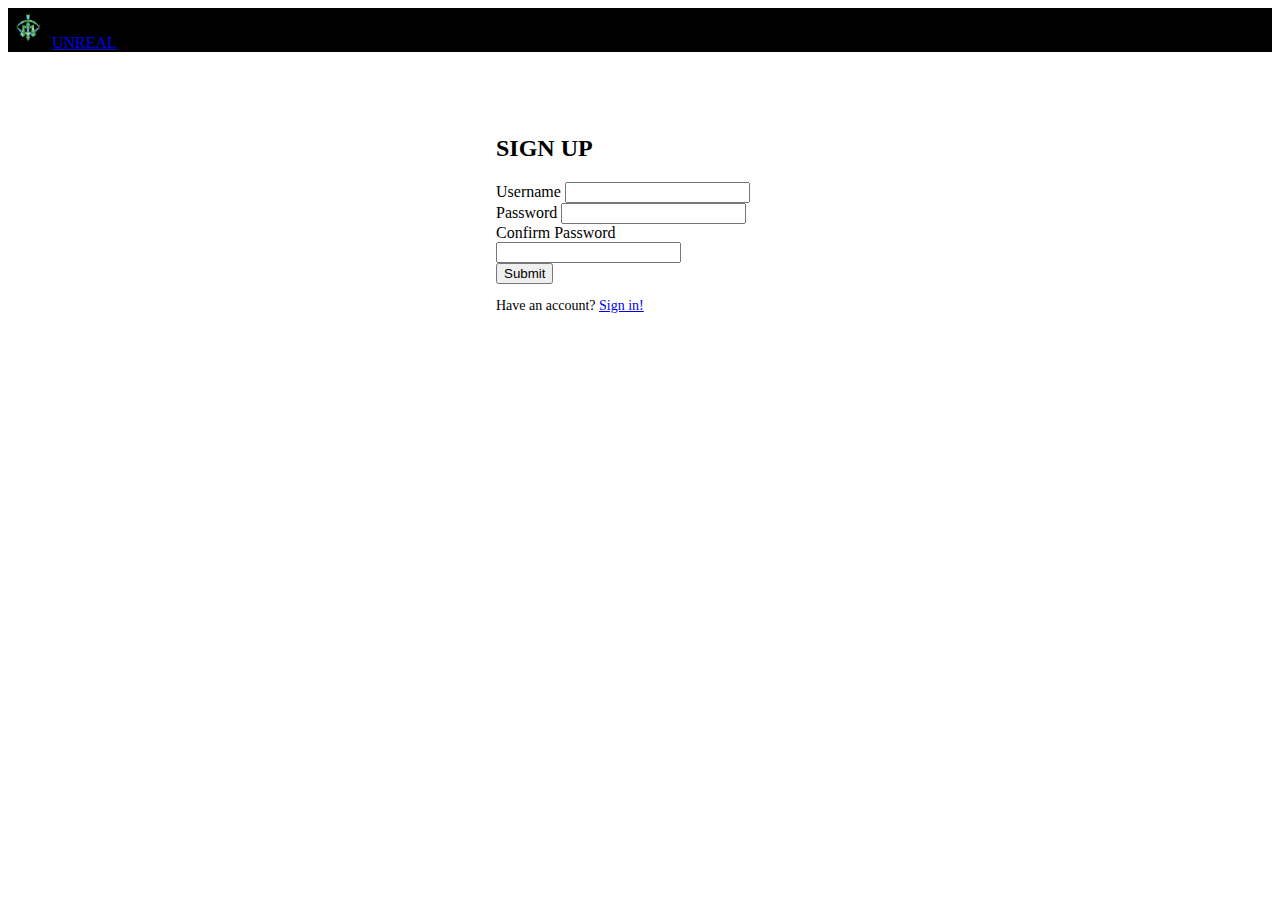
<file: pages/register.html>
<!DOCTYPE html>
<html lang="en">
<head>
    <meta charset="UTF-8">
    <meta http-equiv="X-UA-Compatible" content="IE=edge">
    <meta name="viewport" content="width=device-width, initial-scale=1.0">
    <link rel="icon" href="../img/logo.png" class="font: 5rem"/>
    <title>Register</title>

    <!-- CSS -->
    <link href="https://cdn.jsdelivr.net/npm/bootstrap@5.3.2/dist/css/bootstrap.min.css" rel="stylesheet" integrity="sha384-T3c6CoIi6uLrA9TneNEoa7RxnatzjcDSCmG1MXxSR1GAsXEV/Dwwykc2MPK8M2HN" crossorigin="anonymous">
    <link rel="stylesheet" href="https://cdn.jsdelivr.net/npm/bootstrap-icons@1.11.3/font/bootstrap-icons.min.css">
    <link rel="/stylesheet" href="css/styles.css"/>

    <!-- Javascript -->
    <script defer src="https://cdn.jsdelivr.net/npm/bootstrap@5.3.2/dist/js/bootstrap.bundle.min.js" integrity="sha384-C6RzsynM9kWDrMNeT87bh95OGNyZPhcTNXj1NW7RuBCsyN/o0jlpcV8Qyq46cDfL" crossorigin="anonymous"></script>
    <script defer src="/js/javascript.js"></script>
    <script defer src="/js/scroll.js"></script>

</head>
<body class="body-bg">
    
    <!-- Navbar -->
    <section class="navigation">
        <nav class="navbar navbar-expand-md navBar navbar-dark" style="background-color: black;">
            <div class="container-fluid">
                <a href="/index.html"><img src="/img/logo.png" alt="logo" width="40" height="40"/></a>
                <a href="/index.html" class="navbar-brand fw-bold ">UNREAL</a>   
              <div class="collapse navbar-collapse" id="navbarNavAltMarkup"></div> 
            </div>     
          </nav>
    </section>

    <!-- Register  -->
   <section class="registers" style="display: flex; margin-top: 5%; justify-content: center;">
    <div class="card shadow p-3 mb-5 bg-body-tertiary rounded" style="width: 18rem;">
        <h2 class="text-center fw-bold">SIGN UP</h2>
        <div class="card-body">
          <p class="card-text">

            <div class="row">

                <div class="col-md-12">
                    <label for="username" class="form-label">Username</label>
                    <input type="text" class="form-control" id="username">
                </div>

                <div class="col-md-12">
                    <label for="password" class="form-label">Password</label>
                    <input type="password" class="form-control" id="passwordss">
                </div>

                <div class="col-md-12">
                    <label for="password" class="form-label">Confirm Password</label>
                    <input type="password" class="form-control" id="passwordss">
                </div>

                <div class="col-md-12 mt-4 mx-auto d-grid">
                   <button type="button" class="btn btn-dark">Submit</button>
                </div>

                <p class="text-center mt-2" style="font-size: 14px;">Have an account? <a href="/pages/login.html" class="link-offset-2  link-underline link-underline-opacity-0">Sign in!</a></p>

            </div>
            
          </p>
        </div>
      </div>
   </section>


   
</body>
</html>
</file>
<file: css/styles.css>
.navbar-scrolled
{
    background-color: black;
    transition: all 0.5s;
    box-shadow: 0 3px 10px rgba(0,0,0,0.15);
}

/* .nav-link{
    color: white !important;
    opacity: 0.7;
}

.nav-link:hover{
    opacity: 1;
    transition: 0.7s;
}

.navbar-brand{
    color: white !important;
}

.nav-text
{
    color: black !important;
    opacity: 0.7;
}

.nav-text:hover
{
    opacity: 1;
    transition: 0.5s;
}
 */
.footer-bg
{
    background-color: rgb(230, 230, 230);
}

ul.first-col
{
    list-style-type: none;
    font-size: small;
}

.body-bg
{
    background-color: black;
}

.footer-sub
{
    font-size: 13px;
}

.nav-link
{
    font-weight: bold;
}

.hidden
{
    opacity: 0;
    transition: opacity 1s;
}

.show
{
    opacity: 1;
}

@media(prefers-reduced-motion)
{
    .hidden
    {
        transition: none;
    }
}



.bg-img-1
{
    background-image: url("../img/carousel1.png");
}
.bg-img-2
{
    background-image: url("../img/carousel5.png");
}
.bg-img-3
{
    background-image: url("../img/carousel4.png");
}
.bg-img-4
{
    background-image: url("../img/carousel3.png");
}
.bg-img-5
{
    background-image: url("../img/carousel2.png");
}

.carousel-img
{
    height: 100vh;
    background-repeat: no-repeat;
    background-size: cover;
    background-position: center;
}

.item
{
    width: 150px;
    height: 150px;
}

.item-short
{
    width: 130px;
    height: 150px;
}

.quote-bg
{
    background-color: rgb(230, 230, 230);
    color: black;
}

.card-size
{
    width: 200px;

}
/* .item, .item-short{
    animation: fade linear;
    animation-timeline: scroll();    
} */

@keyframes fade 
{
    from
    {
        opacity: 0;
    }
    to
    {
        opacity: 1;
    }
}

.hoverItem:hover{
   transform: scale(1.2);
   z-index: 2;
   transition: 0.5s;
 
   transition-delay: 0.2s;
}

.hoverItemNa:hover{
    transform: scale(1.1);
    z-index: 2;
    transition: 0.5s;
  
    transition-delay: 0.2s;
 }

.container-na{
    overflow: auto;
    display: flex;
    scroll-snap-type: y mandatory;
}

.container-na .item{
    flex-shrink: 0;
    scroll-snap-align: start;
}

.items{
    margin-left: 15px;
}

.na-bg{
    background-color:  rgb(230, 230, 230);
}

.card-na{
    display: flex;
    align-items: center;
}
</file>
